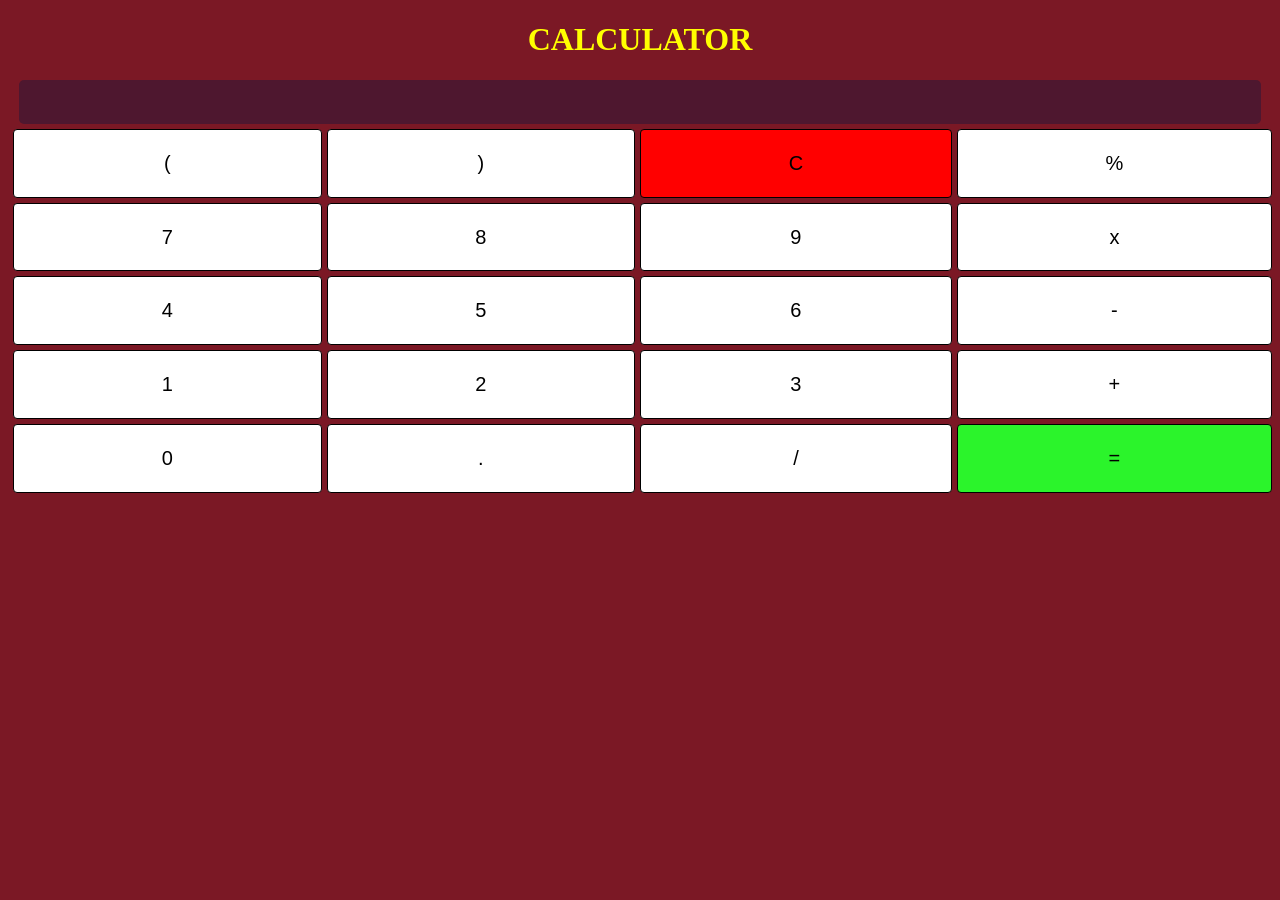
<file: projects_1/Calculator/index.html>
<!DOCTYPE html>
<html lang="en">

<head>
    <meta charset="UTF-8">
    <meta http-equiv="X-UA-Compatible" content="IE=edge">
    <meta name="viewport" content="width=device-width, initial-scale=1.0">
    <title>Calculator</title>
    <link rel="stylesheet" href="style.css">
    <script src="script.js"></script>
</head>

<body>
    <h1 id="heading" class="text-mid">CALCULATOR</h1>
    <div id="inp">
        <input type="text">
    </div>
    <div id="row">
        <button id="">(</button>
        <button id="">)</button>
        <button id="CButton">C</button>
        <button id="">%</button>
        <button id="">7</button>
        <button id="">8</button>
        <button id="">9</button>
        <button id="multiply">x</button>
        <button id="">4</button>
        <button id="">5</button>
        <button id="">6</button>
        <button id="">-</button>
        <button id="1">1</button>
        <button id="">2</button>
        <button id="">3</button>
        <button id="">+</button>
        <button id="">0</button>
        <button id="">.</button>
        <button id="">/</button>
        <button id="eqButton"> = </button>
    </div>
</body>

</html>
</file>
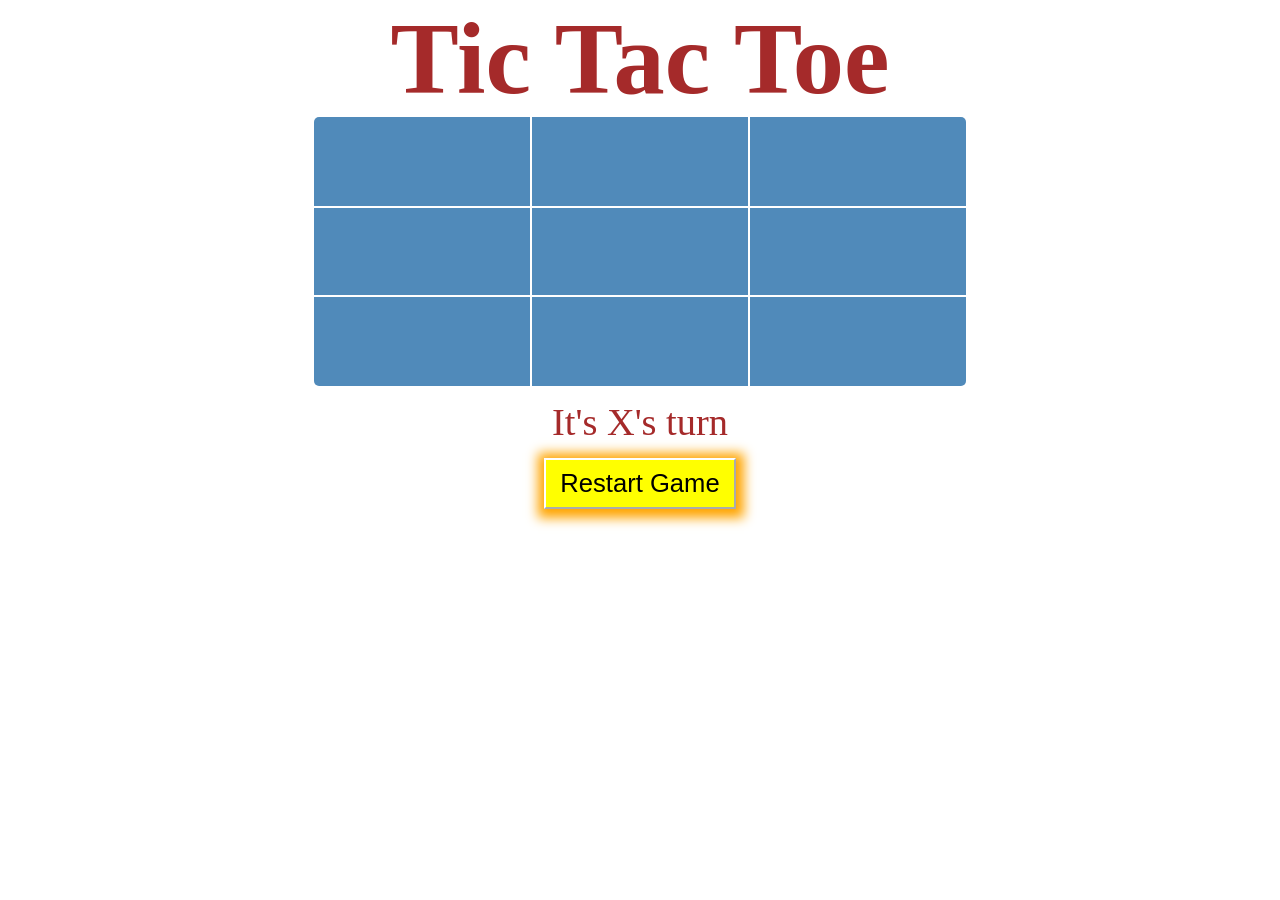
<file: projects_1/TicTacToe/ttt.html>
<!DOCTYPE html>
<html lang="en">

<head>
    <meta charset="UTF-8">
    <meta http-equiv="X-UA-Compatible" content="IE=edge">
    <meta name="viewport" content="width=device-width, initial-scale=1.0">
    <title>Tic Tac Toe</title>
    <link rel="stylesheet" href="style.css">
    <script src="tttscript.js"></script>
</head>

<body>
    <nav id="navbar">
        <span id="heading">Tic Tac Toe</span>
    </nav>
    <div id="mainContainer">
        <div id="mainGame">
            <div id="0" class="game bl bt btlr"></div>
            <div id="1" class="game bt"></div>
            <div id="2" class="game bt br btrr"></div>
            <div id="3" class="game bl"></div>
            <div id="4" class="game"></div>
            <div id="5" class="game br"></div>
            <div id="6" class="game bl bb bblr"></div>
            <div id="7" class="game bb"></div>
            <div id="8" class="game bb br bbrr"></div>
        </div>
    </div>
    <div id="bottom">
        <span id="result">It's X's turn</span>
        <button id="reset">Restart Game</button>
    </div>
    <!-- <script src="tttscript.js"></script> -->
</body>

</html>
</file>
<file: projects_1/Calculator/style.css>
* {
    /* margin: 0px;
    padding: 0px; */
    background-color: #7B1825;
}

html {
    height: 100%;
    width: 100%;
}

#heading {
    color: yellow;

}

.text-mid {
    text-align: center;
}

#inp {
    display: flex;
    justify-content: center;
}

#inp input {
    width: 98%;
    height: 42px;
    background-color: #4e172f;
    border: none;
    border-radius: 5px;
}


#row {
    display: grid;
    height: 369px;
    grid-template-columns: auto auto auto auto;
    grid-template-rows: auto auto auto auto auto;
}

input {
    color: white;
    font-size: 30px;
    text-align: right;
}

button {
    background-color: white;
    margin: 5px 0px 0px 5px;
    border-radius: 4px;
    cursor: pointer;
    border: 1px solid black;
    font-size: 20px;
}

#CButton {
    background-color: red;
}

#eqButton {
    background-color: rgb(43, 244, 43);
}
</file>
<file: projects_1/TicTacToe/style.css>
* {
    padding: 0;
    margin: 0;
}

#navbar {
    display: flex;
    align-items: center;
    justify-content: center;
}

#heading {
    color: brown;
    font-weight: bold;
    font-size: 8vw;
}

#mainContainer {
    display: flex;
    justify-content: center;
    align-items: center;
}

#mainGame {
    display: grid;
    grid-template-columns: repeat(3, 17vw);
    grid-template-rows: repeat(3, 7vw);
}

.game {
    background-color: #508ABA;
    font-size: 7vw;
    border: 1px solid white;
    display: flex;
    justify-content: center;
    align-items: center;
}

.text {
    font-size: 8vw;
}

.bl {
    border-left: 0px;
}

.bb {
    border-bottom: 0px;
}

.bt {
    border-top: 0px;
}

.br {
    border-right: 0px;
}

.btlr {
    border-top-left-radius: 5px;
}

.btrr {
    border-top-right-radius: 5px;
}

.bblr {
    border-bottom-left-radius: 5px;
}

.bbrr {
    border-bottom-right-radius: 5px;
}

#bottom {
    display: flex;
    flex-direction: column;
    align-items: center;
}

#result {
    font-size: 3vw;
    color: brown;
    margin: 14px;
}

#reset {
    background-color: yellow;
    box-shadow: 1px 2px 11px 7px  orange;
    height: 4vw;
    width: 15vw;
    border-color: white;
    font-size: 2vw;
}
</file>
